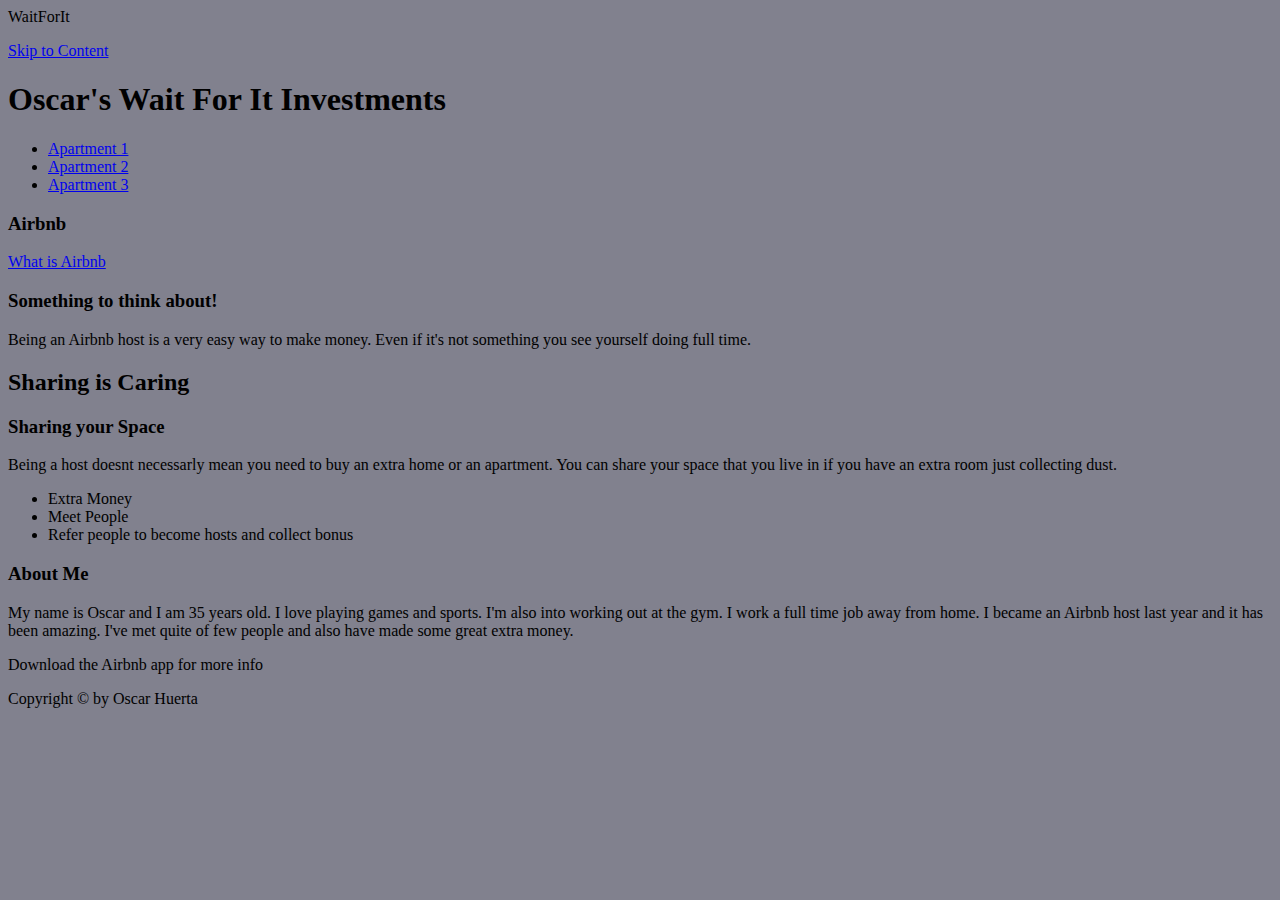
<file: index.html>
<!DOCTYPE html>
<html lang="en">
    <head>
<link rel="stylesheet" href="stylesheet1.css"
        <title>WaitForIt</title>
        <meta charset="utf-8">
    </head>

    <body>
        <div id="container">
            
                
                <p><span><a href="#content">Skip to Content</a></span></p>
                <h1>Oscar's Wait For It Investments</h1>
            </header>
        </div>

        <nav id="navigation">
            <ul>
                <li><a href="apartment1.html">Apartment 1</a></li>
                <li><a href="apartment2.html">Apartment 2</a></li>
                <li><a href="apartment3.html">Apartment 3</a></li>
            </ul>
           
        </nav>

        <aside id="complementary">
            <h3>Airbnb</h3>
            <p><a href="https://m.youtube.com/watch?v=XWUeChVZqgw" target="blank">What is Airbnb</a></p>
            <h3>Something to think about!</h3>
            <p>Being an Airbnb host is a very easy way to make money.  Even if it's not something you see yourself doing full time.   </p>
        </aside>

        <main id="content">
            <h2>Sharing is Caring</h2>
            <h3>Sharing your Space</h3>
            <p>Being a host doesnt necessarly mean you need to buy an extra home or an apartment.  You can share your space that you live in if you have an extra room just collecting dust.</p>
            <ul>
                <li>Extra Money</li>
                <li>Meet People</li>
                <li>Refer people to become hosts and collect bonus</li>
                
            </ul>
            <h3>About Me</h3>
            <p>My name is Oscar and I am 35 years old.  I love playing games and sports.  I'm also into working out at the gym.  I work a full time job away from home.  I became an Airbnb host last year and it has been amazing.  I've met quite
of few people and also have made some great extra money.  </p>

                <li>
                    Download
the Airbnb app for more info
                </li>
        
            
        </main>

        <footer>
            <p>Copyright &copy by Oscar Huerta</p> 
        </footer>
    </body>

</html>
</file>
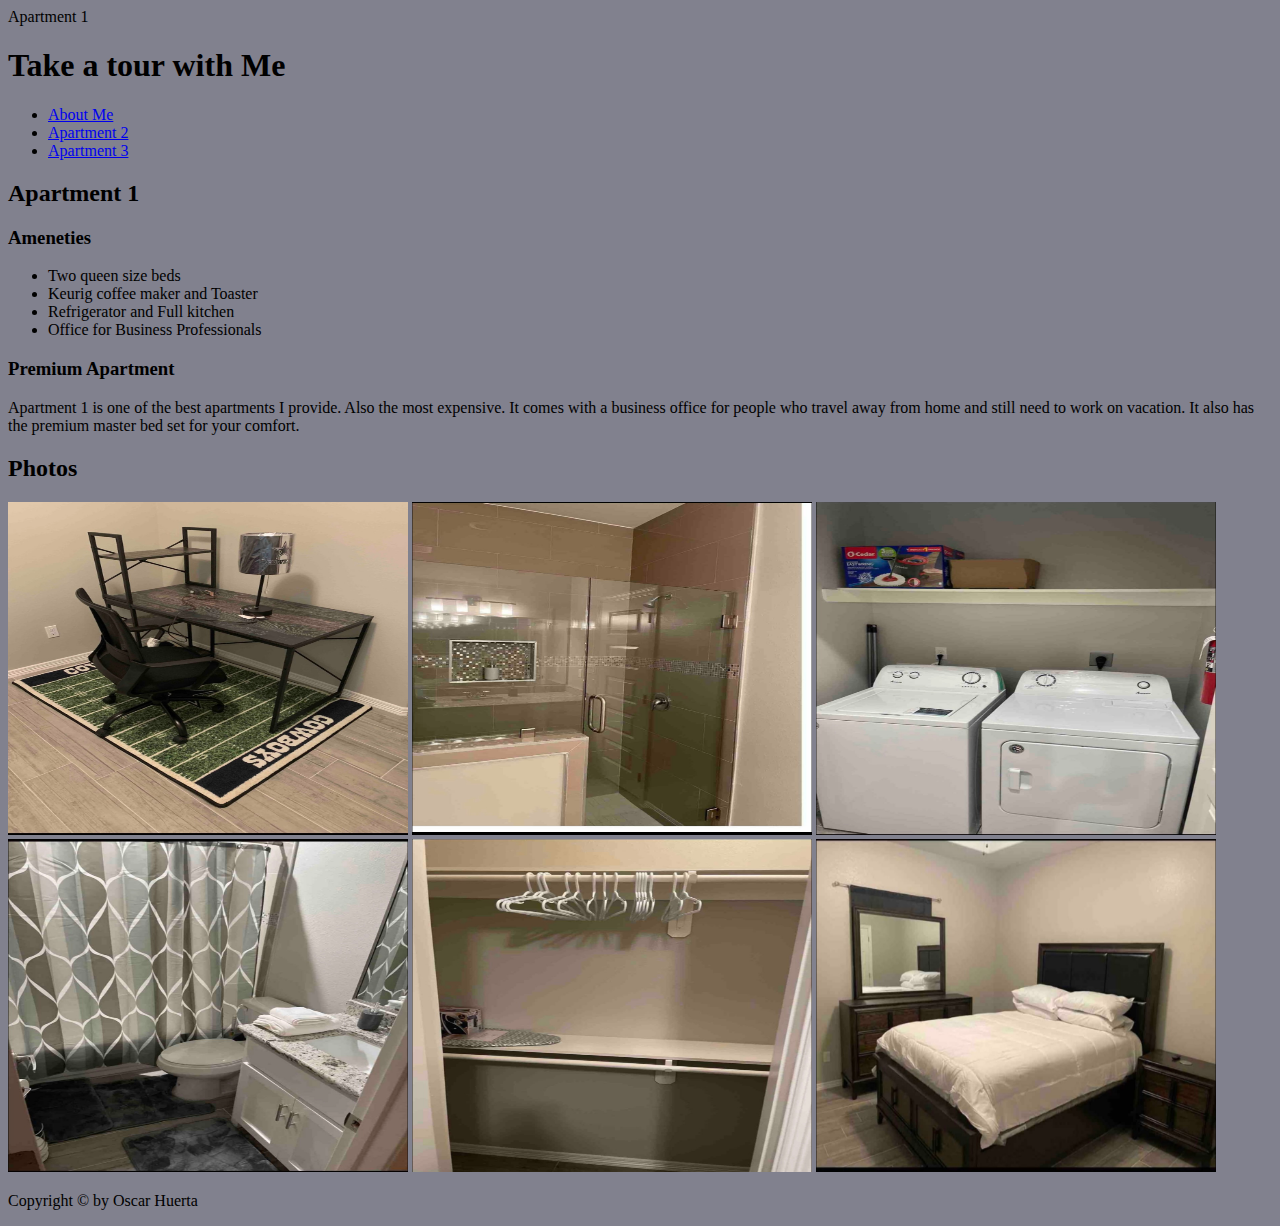
<file: apartment1.html>
<!DOCTYPE html>
<html lang="en">
    <head>
        <link rel="stylesheet" href="stylesheet1.css"
        <title>Apartment 1</title>
        <meta charset="utf-8">
    </head>

    <body>
        <div id="container">
            
                
                <h1>Take a tour with Me</h1>
            </header>
        </div>

        <nav id="navigation">
            <ul>
                <li><a href="index.html">About Me</a></li>
                <li><a href="apartment2.html">Apartment 2</a></li>
                <li><a href="apartment3.html">Apartment 3</a></li>
            </ul>
            
        </nav>

       
        <main id="content">
            <h2>Apartment 1</h2>
            <h3>Ameneties</h3>
        
            <ul>
                <li>Two queen size beds</li>
                <li>Keurig coffee maker and Toaster</li>
                <li>Refrigerator and Full kitchen</li>
                <li>Office for Business Professionals </li>
            </ul>
            <h3>Premium Apartment</h3>
            <p>Apartment 1 is one of the best apartments I provide.  Also the most expensive.  It comes with a business office for people who travel away from home and still need to work on vacation.  It also has the premium master bed set for your comfort.</p>
            <h2>Photos</h2>
<img src="images/IMG_4482.jpg" alt="Office" width="400" height="333">
<img src="images/IMG_4483.jpg" alt="Shower" width="400" height="333">
<img src="images/IMG_4481.jpg" alt="Washer, Dryer" width="400" height="333">
<img src="images/IMG_4480.jpg" alt="Bathroom" width="400" height="333">
<img src="images/IMG_4479.jpg" alt="Closet, With iron and ironing board" width="400" height="333">
<img src="images/IMG_4478.jpg" alt="Premium Master Bedroom" width="400" height="333">
            

        <footer>
            <p>Copyright &copy by Oscar Huerta</p> <!-- Use JavaScript to display this line.  Use variables to store your name. -->
        </footer>
    </body>

</html>
</file>
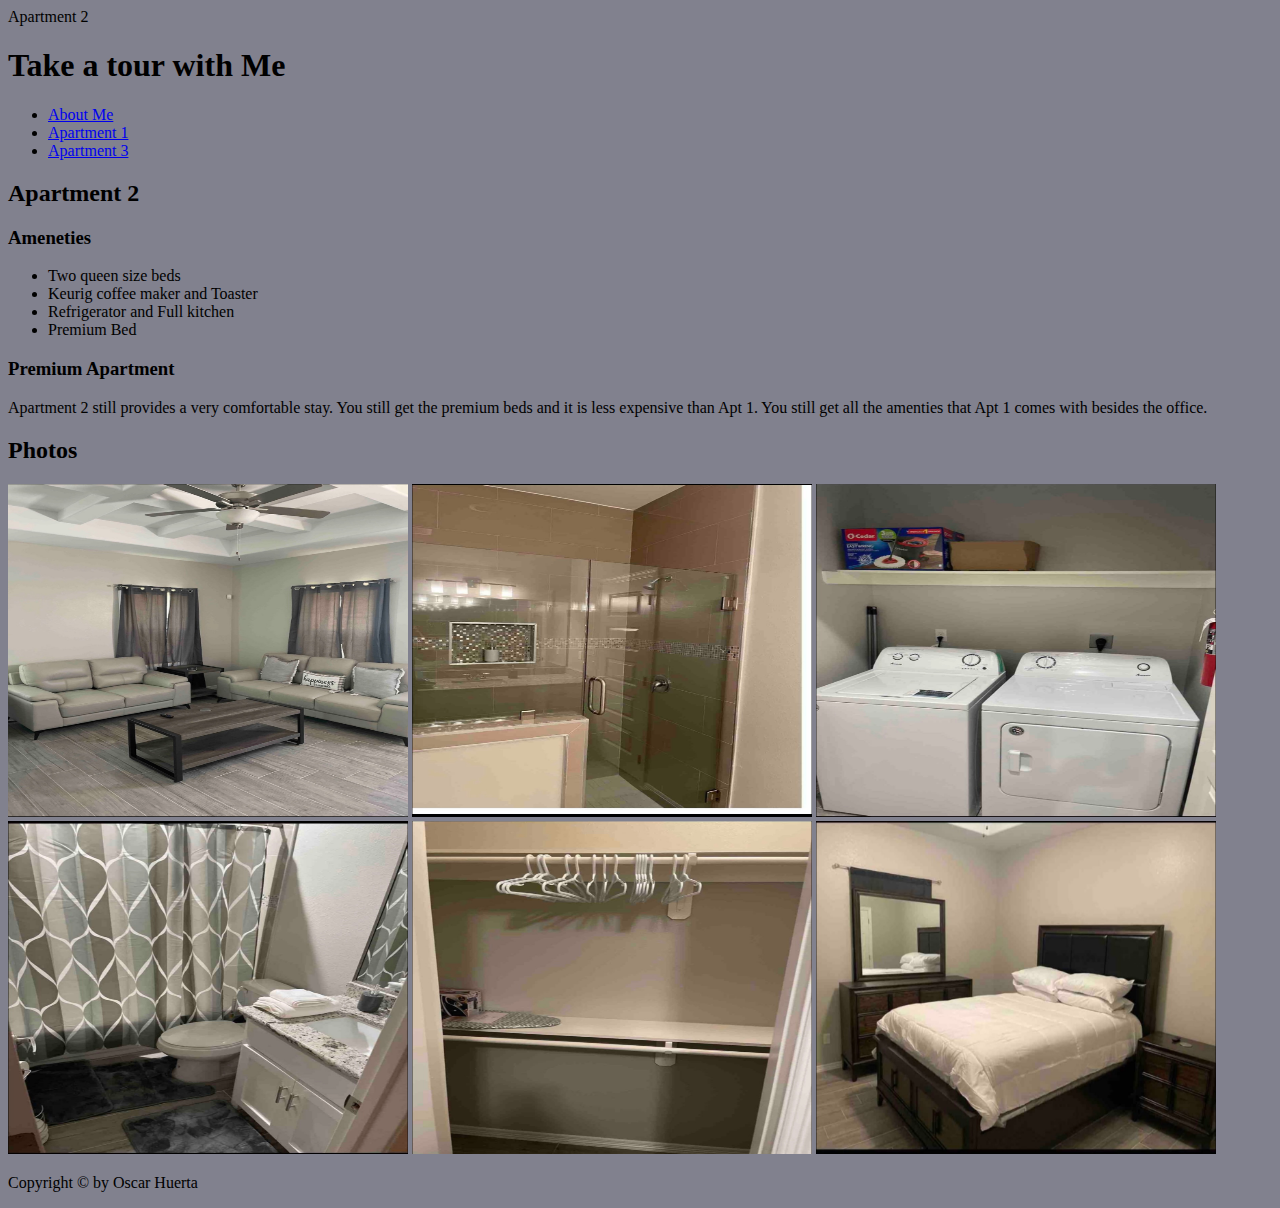
<file: apartment2.html>
<!DOCTYPE html>
<html lang="en">
    <head>
        <link rel="stylesheet" href="stylesheet1.css"
        <title>Apartment 2</title>
        <meta charset="utf-8">
    </head>

    <body>
        <div id="container">
            
                
                <h1>Take a tour with Me</h1>
            </header>
        </div>

        <nav id="navigation">
            <ul>
                <li><a href="index.html">About Me</a></li>
                <li><a href="apartment1.html">Apartment 1</a></li>
                <li><a href="apartment3.html">Apartment 3</a></li>
            </ul>
            
        </nav>

       
        <main id="content">
            <h2>Apartment 2</h2>
            <h3>Ameneties</h3>
        
            <ul>
                <li>Two queen size beds</li>
                <li>Keurig coffee maker and Toaster</li>
                <li>Refrigerator and Full kitchen</li>
                <li>Premium Bed </li>
            </ul>
            <h3>Premium Apartment</h3>
            <p>Apartment 2 still provides a very comfortable stay.  You still get the premium beds and it is less expensive than Apt 1.  You still get all the amenties that Apt 1 comes with besides the office.</p>
            <h2>Photos</h2>
<img src="images/IMG_4475.jpg" alt="living room" width="400" height="333">
<img src="images/IMG_4483.jpg" alt="Shower" width="400" height="333">
<img src="images/IMG_4481.jpg" alt="Washer, Dryer" width="400" height="333">
<img src="images/IMG_4480.jpg" alt="Bathroom" width="400" height="333">
<img src="images/IMG_4479.jpg" alt="Closet, With iron and ironing board" width="400" height="333">
<img src="images/IMG_4478.jpg" alt="Premium Master Bedroom" width="400" height="333">
            

        <footer>
            <p>Copyright &copy by Oscar Huerta</p>
        </footer>
    </body>

</html>
</file>
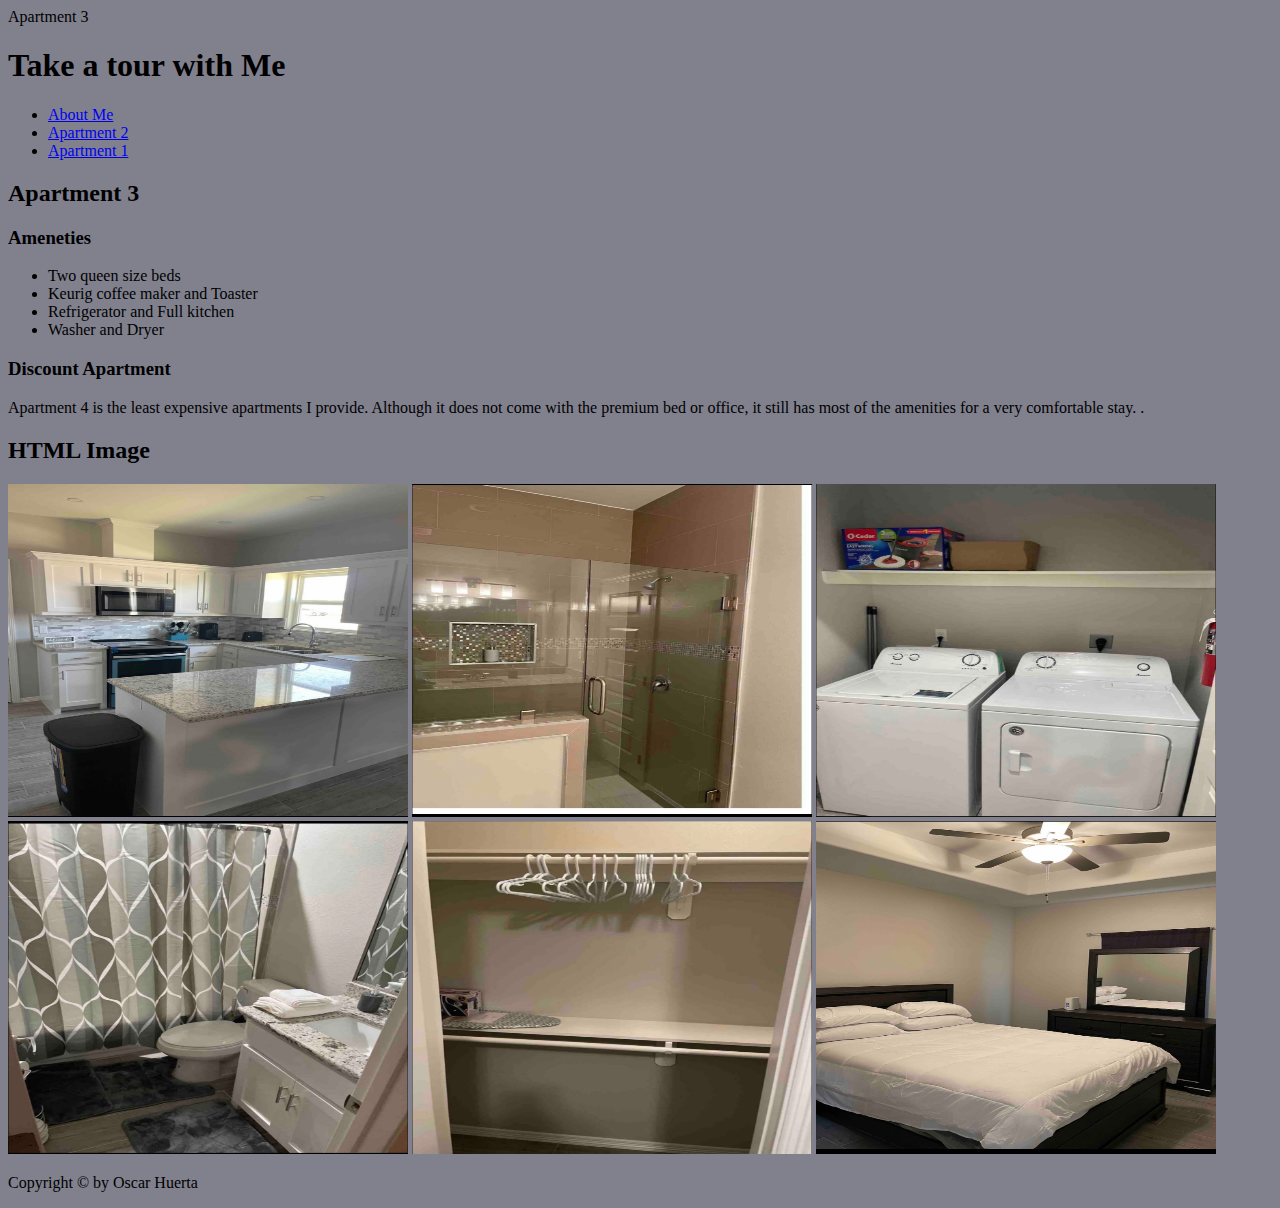
<file: apartment3.html>
<!DOCTYPE html>
<html lang="en">
    <head>
        <link rel="stylesheet" href="stylesheet1.css"
        <title>Apartment 3</title>
        <meta charset="utf-8">
    </head>

    <body>
        <div id="container">
            
                
                <h1>Take a tour with Me</h1>
            </header>
        </div>

        <nav id="navigation">
            <ul>
                <li><a href="index.html">About Me</a></li>
                <li><a href="apartment2.html">Apartment 2</a></li>
                <li><a href="apartment1.html">Apartment 1</a></li>
            </ul>
            
        </nav>

       
        <main id="content">
            <h2>Apartment 3</h2>
            <h3>Ameneties</h3>
        
            <ul>
                <li>Two queen size beds</li>
                <li>Keurig coffee maker and Toaster</li>
                <li>Refrigerator and Full kitchen</li>
                <li>Washer and Dryer </li>
            </ul>
            <h3>Discount Apartment</h3>
            <p>Apartment 4 is the least expensive apartments I provide.  Although it does not come with the premium bed or office, it still has most of the amenities for a very comfortable stay.   .</p>
            <h2>HTML Image</h2> 
<img src="images/IMG_4474.jpg" alt="kitchen" width="400" height="333">
<img src="images/IMG_4483.jpg" alt="Shower" width="400" height="333">
<img src="images/IMG_4481.jpg" alt="Washer, Dryer" width="400" height="333">
<img src="images/IMG_4480.jpg" alt="Bathroom" width="400" height="333">
<img src="images/IMG_4479.jpg" alt="Closet, With iron and ironing board" width="400" height="333">
<img src="images/IMG_4477.jpg" alt="Bedroom" width="400" height="333">
            

        <footer>
            <p>Copyright &copy by Oscar Huerta</p> 
        </footer>
    </body>

</html>
</file>
<file: stylesheet1.css>
body {
  background-color: rgb(129, 129, 142);
}
 <div class="column"></div>
<div class="column"></div>
<div class="column"></div>
</div>
</file>
